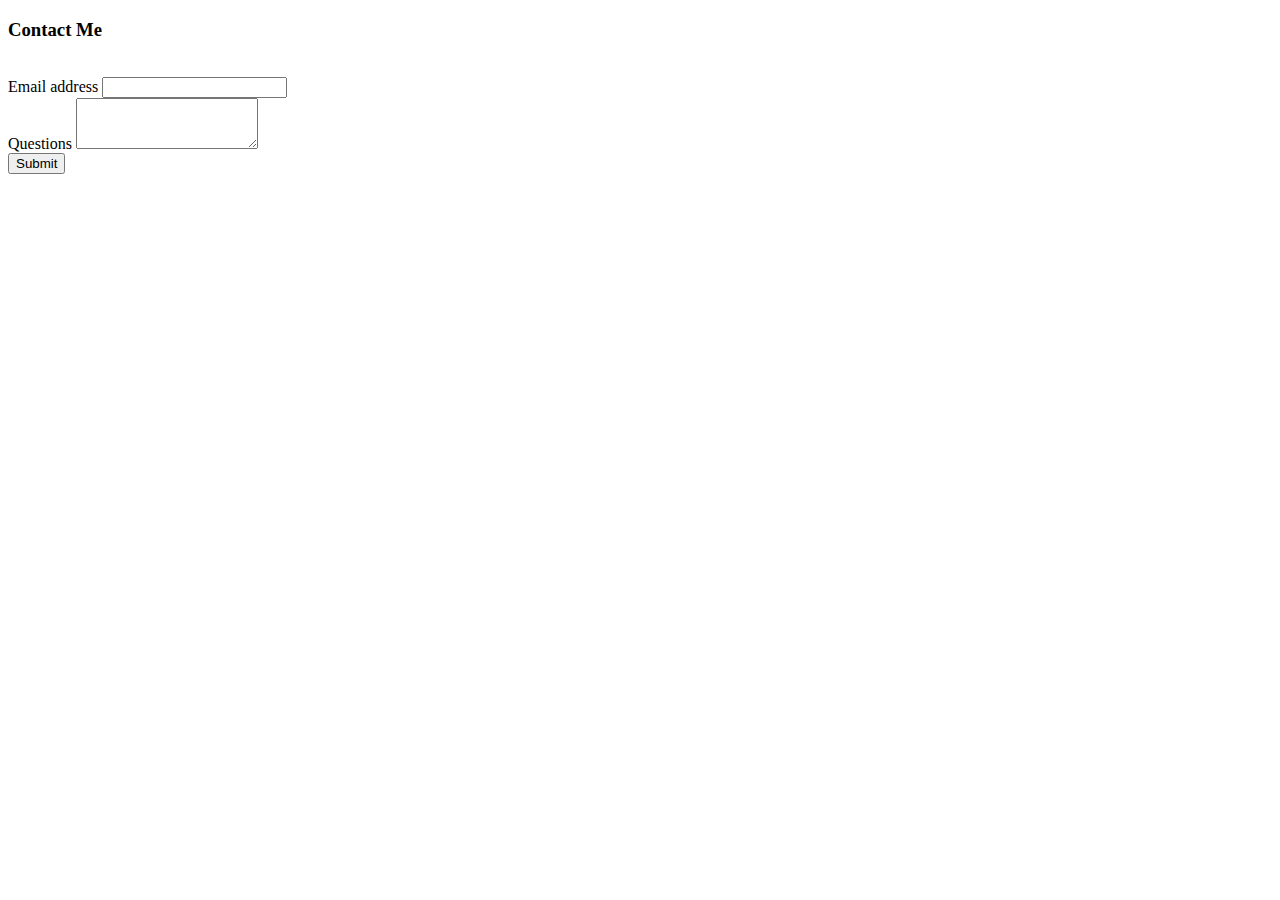
<file: contact.html>
<!DOCTYPE html>
<html lang="en">

<head>
    <meta charset="UTF-8">
    <meta http-equiv="X-UA-Compatible" content="IE=edge">
    <meta name="viewport" content="width=device-width, initial-scale=1.0">
    <title>Contact</title>
    <link href="https://cdn.jsdelivr.net/npm/bootstrap@5.0.2/dist/css/bootstrap.min.css" rel="stylesheet"
        integrity="sha384-EVSTQN3/azprG1Anm3QDgpJLIm9Nao0Yz1ztcQTwFspd3yD65VohhpuuCOmLASjC" crossorigin="anonymous">
</head>

<body>
    <h3>Contact Me</h3><br>

    <form>
        <div class="mb-3 col-md-6">
            <label for="exampleInputEmail1" class="form-label">Email address</label>
            <input type="email" class="form-control" id="exampleInputEmail1" aria-describedby="emailHelp">

        </div>

        <div class="mb-3 col-md-6">
            <label for="exampleFormControlTextarea1" class="form-label">Questions</label>
            <textarea class="form-control" id="exampleFormControlTextarea1" rows="3"></textarea>
        </div>

        <button type="submit" class="btn btn-primary">Submit</button>
    </form>

</body>

</html>
</file>
